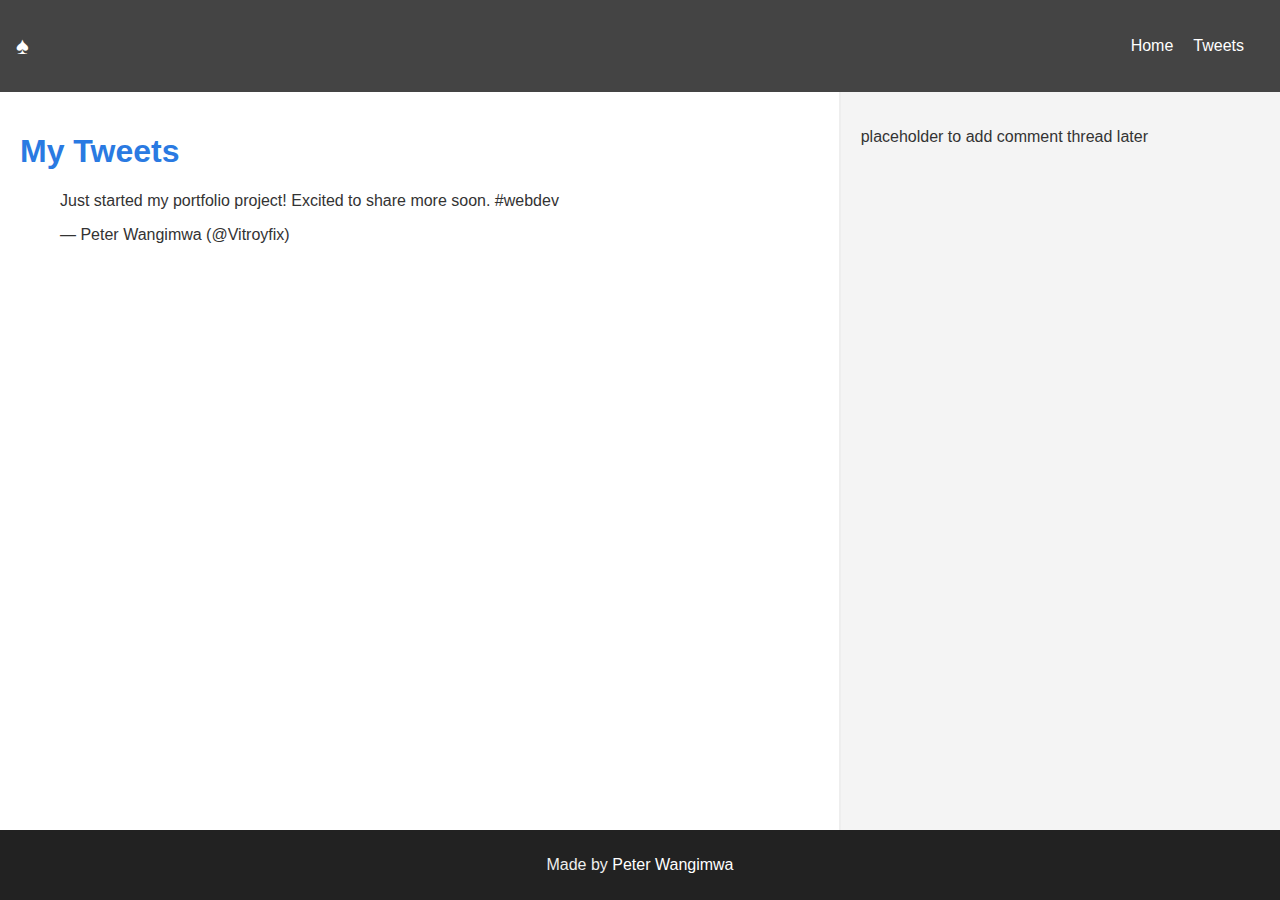
<file: css_basic/tweets.html>
<!DOCTYPE html>
<html lang="en">
<head>
  <meta charset="UTF-8" />
  <meta name="viewport" content="width=device-width, initial-scale=1" />
  <title>My First Portfolio - Tweets</title>
  <link href="base.css" rel="stylesheet">
  <link href="styles.css" rel="stylesheet">
</head>

<body class="works_on_smartphone">
  <header>
    <ul>
      <li class="logo">&spades;</li>
      <li><a href="index.html">Home</a></li>
      <li><a href="tweets.html">Tweets</a></li>
    </ul>
  </header>

  <main>
    <article>
      <h1>My Tweets</h1>

      <blockquote class="twitter-tweet">
        <p lang="en" dir="ltr">
          Just started my portfolio project! Excited to share more soon. #webdev
        </p>
        &mdash; Peter Wangimwa (@Vitroyfix)
        <a href="https://twitter.com/yourhandle/status/1234567890123456789">
          May 30th, 2025
        </a>
      </blockquote>
      <script async src="https://platform.twitter.com/widgets.js" charset="utf-8"></script>

      <p><a href="index.html">Back to homepage</a></p>
    </article>

    <aside>
      <p>placeholder to add comment thread later</p>
    </aside>
  </main>

  <footer>
    <p>
      Made by <a href="https://yourwebsite.com" target="_blank">Peter Wangimwa</a>
    </p>
  </footer>
</body>
</html>
</file>
<file: css_basic/base.css>
/* base.css */
body {
  font-family: Arial, sans-serif;
  margin: 0;
  padding: 0;
  background: #f9f9f9;
  color: #333;
}

header, footer {
  background: #444;
  color: white;
  padding: 1em;
}

header ul {
  display: flex;
  list-style-type: none;
  padding: 0;
}

header li {
  margin-right: 20px;
}

a {
  color: white;
  text-decoration: none;
}

.logo {
  font-size: 1.5em;
  font-weight: bold;
}
</file>
<file: css_basic/styles.css>
/* styles.css */

body {
  display: flex;
  flex-direction: column;
  min-height: 100vh;
}

main {
  display: flex;
  flex-direction: row;
  flex: auto;
}

article {
  flex: 2;
  padding: 20px;
  overflow-y: auto;
  background-color: #fff;
  border-right: 2px solid #eee;
}

aside {
  flex: 1;
  padding: 20px;
  overflow-y: auto;
  background-color: #f4f4f4;
}

footer {
  text-align: center;
  padding: 10px;
  background-color: #222;
  color: #eee;
}

header ul {
  display: flex;
  align-items: center;
}

header li.logo {
  margin-right: auto;
  font-size: 24px;
}

h1, h2, h3 {
  color: #2a7ae2;
}

table {
  margin-top: 20px;
  background-color: #fff;
  border: 1px solid #ccc;
}

th {
  background-color: #eaeaea;
}
</file>
